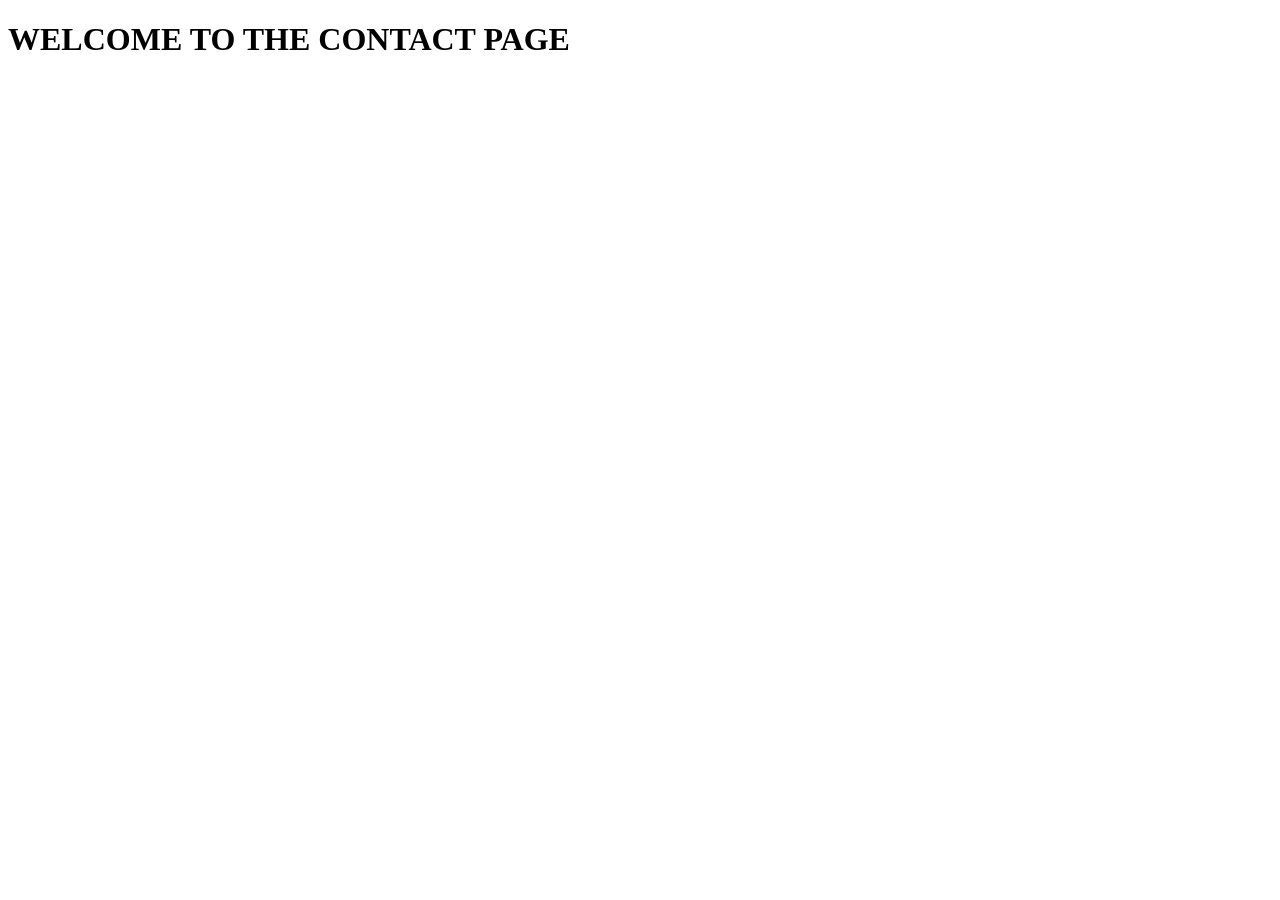
<file: contact.html>
<!DOCTYPE html>
<html lang="en">
<head>
    <meta charset="UTF-8">
    <meta name="viewport" content="width=device-width, initial-scale=1.0">
    <title>Document</title>
</head>
<body>

    <h1>WELCOME TO THE CONTACT PAGE</h1>
    
    
</body>
</html>
</file>
